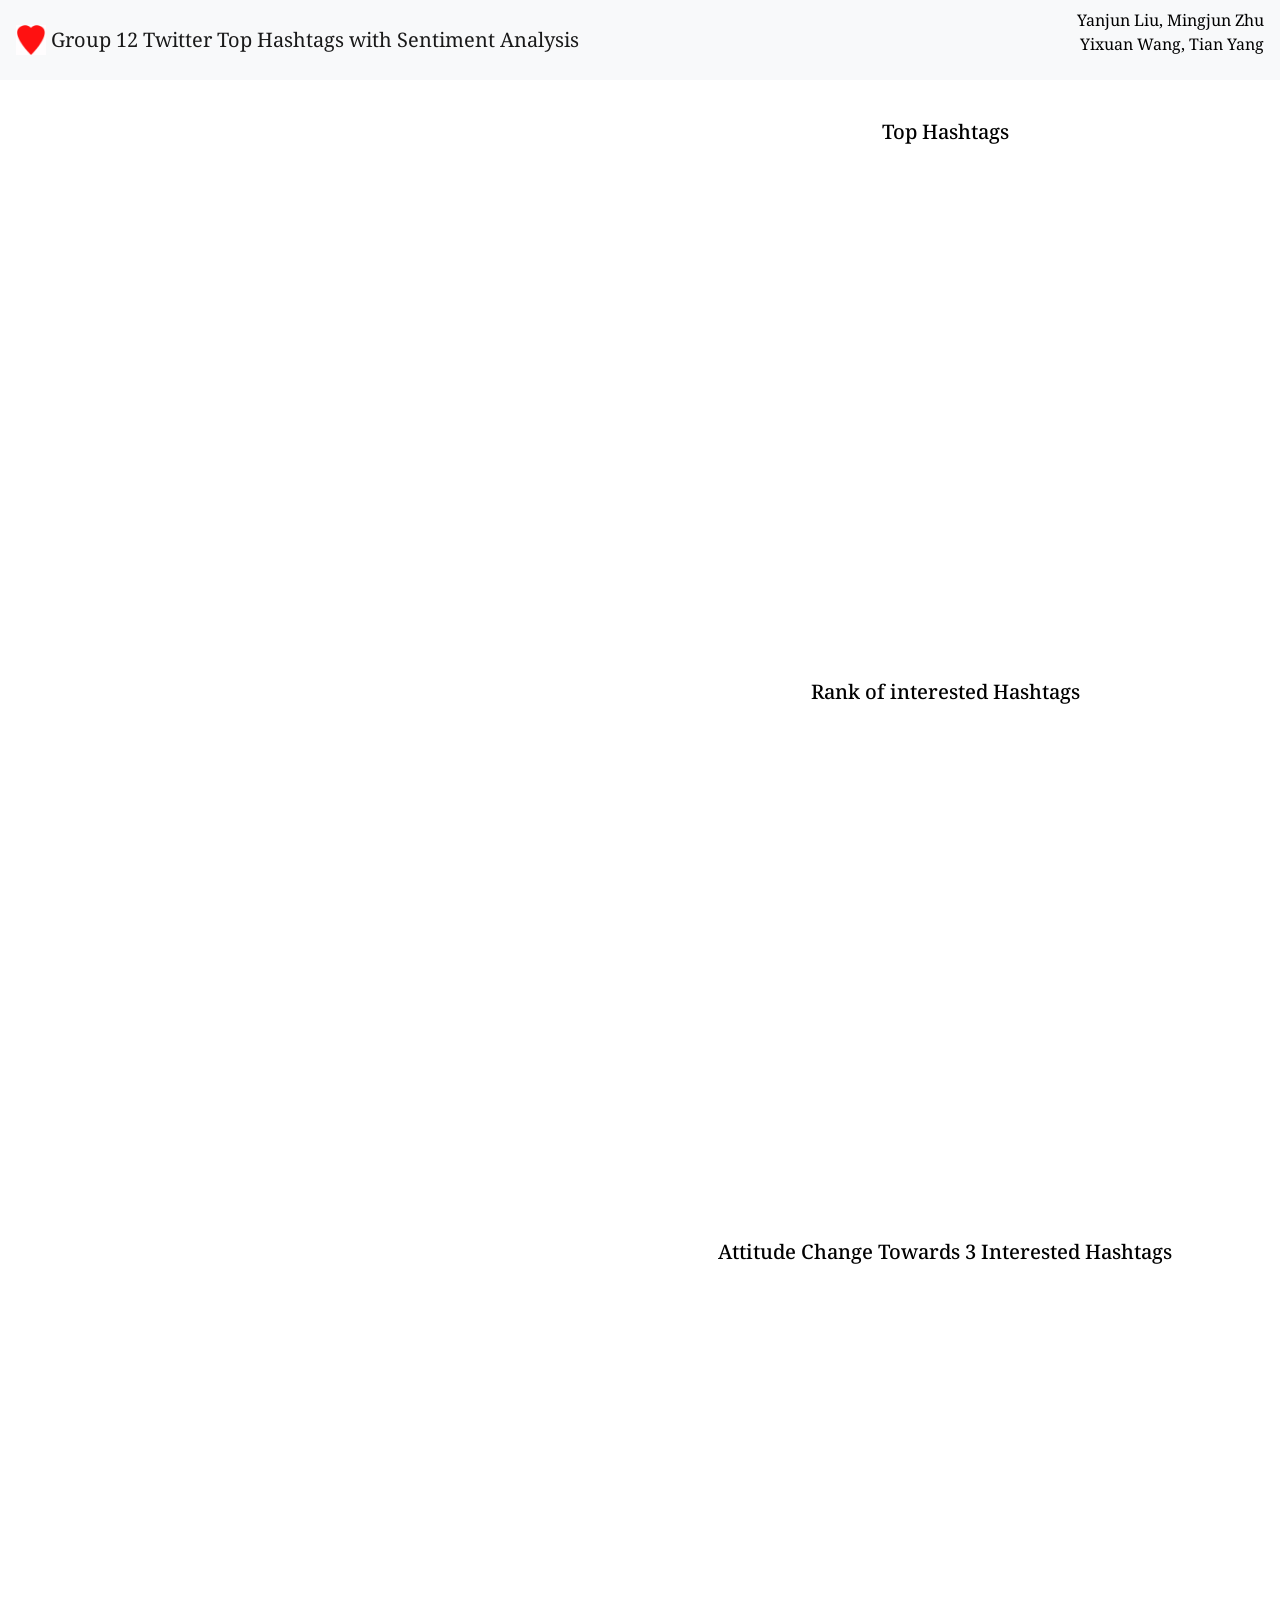
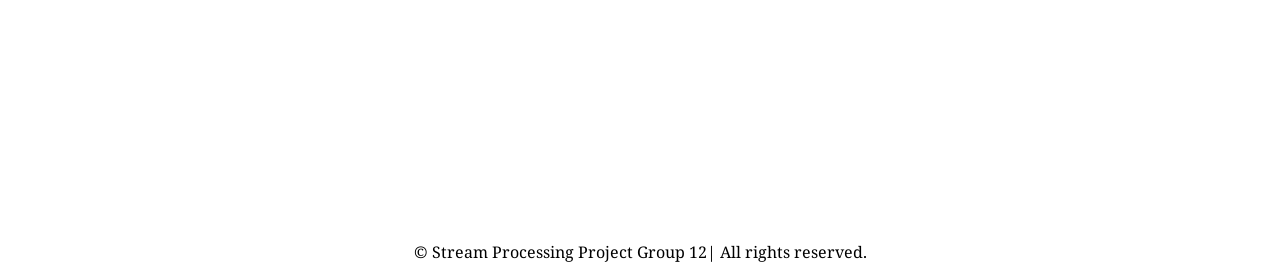
<file: resources/index.html>
<!DOCTYPE html>
<html lang="en">
    <head>
        <meta charset="utf-8">
        <meta http-equiv="X-UA-Compatible" content="IE=edge">
        <meta name="viewport" content="width=device-width, initial-scale=1">
        <title>Group 12</title>
        <link rel="stylesheet" href="css/bootstrap.min.css">
        <link rel="stylesheet" href="css/styles.css">
        <link href="https://fonts.googleapis.com/css2?family=Noto+Serif&display=swap" rel="stylesheet">
        <script src="https://d3js.org/d3.v5.min.js"></script>
    </head>
    <body>

        <header>
            
           <!-- Image and text -->
            <nav class="navbar navbar-light bg-light">
                <a class="navbar-brand" href="#">
                <img src="images/logo.png" width="30" height="30" class="d-inline-block align-top" alt="">
                Group 12 Twitter Top Hashtags with Sentiment Analysis                      
                </a>
                <p align=right>Yanjun Liu, Mingjun Zhu
                    <br>Yixuan Wang, Tian Yang</br>
                </p> 
                
            </nav><!-- End of #nav-bar -->
        </header><!-- End of header -->

       
        
        <div id="main-content" class="container"></div>
            

        <!-- jQuery (Bootstrap JS plugins depend on it) -->
        <script src="js/jquery-3.4.1.min.js"></script>
        <script src="js/bootstrap.min.js"></script>
        <script src="js/ajax-utils.js"></script>
        <script src="js/jquery.canvasjs.min.js"></script>
        <script src="js/script.js"></script>

        <!-- Footer -->
        <div id="footer">

            <!-- Copyright -->
                <ul class="copyright">
                    <center>&copy; Stream Processing Project Group 12| All rights reserved.</center>
                </ul>

        </div>
            
    </body>
</html>
</file>
<file: resources/css/styles.css>
/* Overall setup */
*{
    box-sizing: border-box;
    margin: 0px;
    padding: 0px;
}

body {
    padding: 0;
    margin: 0;
    min-height: 100vh;
    font-size: 16px;
    color: black;
    background-color: white;
    font-family: 'Noto Serif', serif;
}


/* Main-part-Map */
#main-content {
    margin-top: 30px;
    margin-bottom: 50px;
    width: auto;
}


/* Main-part-graphs */

#timeline-graphs section.container {

    /* height = 220px*/
    margin: 10px;
    padding: 10px;
    position: relative;
}

#timeline-graphs h2 {
    text-align: center;
    font-family: 'Noto Serif', serif;
    font-size: 1.25em;
}

#timeline-graphs .item {
    
    position: absolute;
    width: 520px;
    top: 0;
    right: 0;
}

#timeline-graphs .chart {
    height: 500px;
    width: auto;
    margin: 0px;
    margin-top: 20px;
}
#timeline-graphs p{
    font-family: 'Noto Serif', serif;
    margin-top: 20px;
    text-align: justify;
    font-size:100%;
}
</file>
